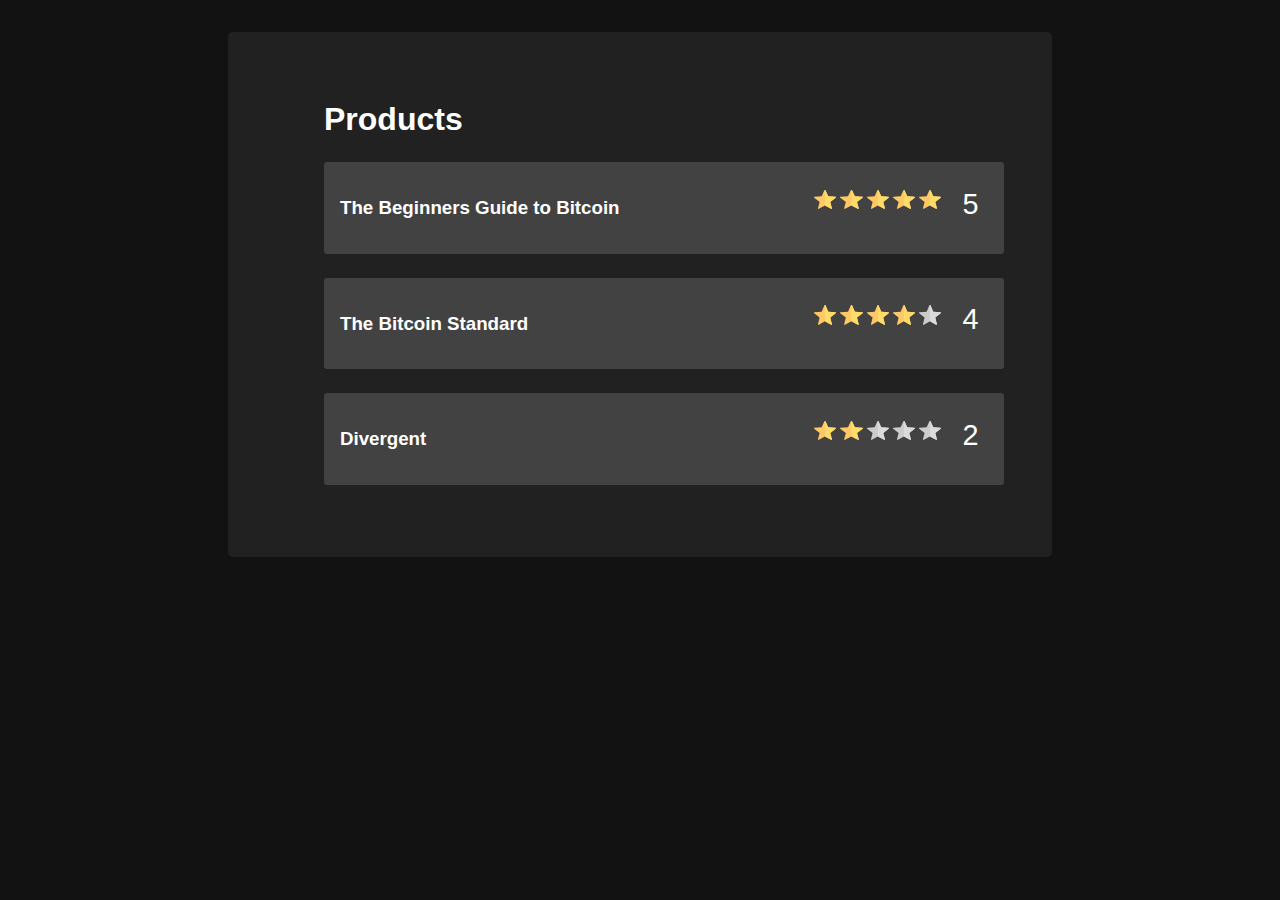
<file: src/index.html>
<!doctype html>
<html lang="en">
<head>
  <meta charset="utf-8">
  <meta name="viewport" content="width=device-width, initial-scale=1.0">
  <title>Products</title>
  <meta name="description" content="Description Goes Here">
  <link rel="stylesheet" href="style.css">
</head>
    <body>
        <div class="card">
            <h1>Products</h1>
            <div class="productContainer" id="productContainer">
                <!-- products -->
            </div>
        </div>
        <!-- jQuery    -->
        <script src="https://ajax.googleapis.com/ajax/libs/jquery/3.1.0/jquery.min.js"></script>
        <!-- my js -->
        <script src="./main.js"></script>
    </body>
</html>
</file>
<file: src/style.css>
/* COLORS */
/* DARKEST: #121212 */
/* DARK: #212121 */
/* MIDDLE: #424242 */
/* LIGHT: #797979 */

* {
    font-family: 'Montserrat', sans-serif;
    color: white;
}

body {
    background-color: #121212;
}

a {
    text-decoration: none; /* no underline */
}

.card {
    margin: 2rem auto;
    max-width: 680px;
    padding: 3rem 3rem 3rem 6rem;
    background-color: #212121;
    border-radius: 5px;
}

.productListing {
    background-color: #424242;
    border-radius: 3px;
    padding: 1rem;
    margin: 1.5rem 0;
}

.grayStar {
    filter: grayscale(100%);
}

.ratingStars img{
    height: 1.2rem;
    padding: 2px;
}

.number {
    font-size: 1.8rem;
}

.rating {
    display: flex;
}

.homeRating div{
    padding: .6rem;
}

.productListing {
    display: flex;
    justify-content: space-between;
}


@media only screen and (max-width: 600px) {
    .number {
        font-size: 1.4rem;
    }

    .card {
        padding: 1rem;
    }

    .productListing {
        display: block;
    }
}
</file>
